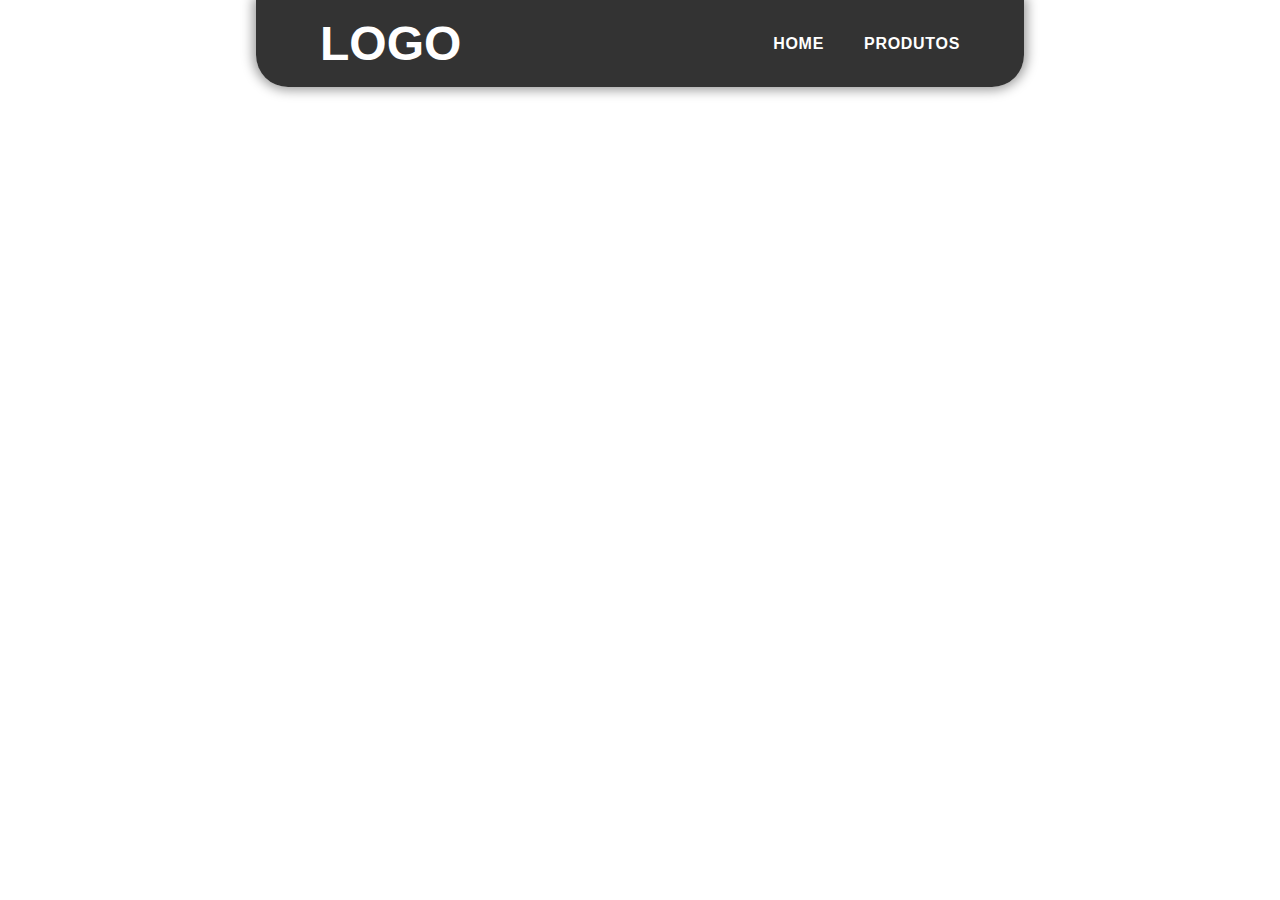
<file: index.html>
<!DOCTYPE html>
<html lang="pt-br">
<head>
    <meta charset="UTF-8">
    <meta name="viewport" content="width=device-width, initial-scale=1.0">
    <title>Crud Async Await</title>

    <link rel="stylesheet" href="../style/style.css">
</head>
<body>
    
    <header>
        <a href="#" id="logo">LOGO</a>
        
        <div id="items">
            <a href="index.html">HOME</a>
            <a href="produtos.html">PRODUTOS</a>
        </div>

    </header>

    <main>
        
    </main>
</body>
</html>
</file>
<file: style/style.css>
* {
    padding: 0;
    margin: 0;
    box-sizing: border-box;
}

html {
    scroll-behavior: smooth;
}

body {
    height: 100vh;
    width: 100%;

    font-family: Arial, Helvetica, sans-serif;

    /* background: url(./assets/6271875.jpg);
    background-size: cover;
    background-repeat: no-repeat; */

    overflow: hidden;
}

header {
    width: 60%;
    margin: 0 auto;
    color: white;

    display: flex;
    justify-content: space-between;
    align-items: center;
    padding: 1rem 4rem;

    background-color: rgba(0, 0, 0, 0.8);

    border-bottom-left-radius: 2rem;
    border-bottom-right-radius: 2rem;

    box-shadow: 0 0 12px 3px rgba(0, 0, 0, 0.4);
}

header #logo {
    text-decoration: none;
    color: white;
    font-weight: bold;
    font-size: 3rem;

    transition: all 0.3s;
}

header #logo:hover {
    color: rgb(49, 102, 163);
}

header #items {
    display: flex;
    gap: 2.5rem;
}

header #items a {
    color: white;
    text-decoration: none;
    font-weight: bold;
    letter-spacing: 0.7px;

    position: relative;

    transition: all 0.3s;
}

header #items a::before {
    content: "";
    position: absolute;
    height: 1.5px;
    width: 0;
    background-color: rgb(49, 102, 163);
    bottom: -20%;
    left: 1%;

    transition: all 0.3s;
}

header #items a:hover::before {
    animation: ani 0.3s forwards;
}

@keyframes ani {
    0% {
        width: 0;
    }
    100% {
        width: 60%;
    }
}

header #items a:hover {
    color: rgb(49, 102, 163);
}

/* tabela */

#conteudo {
    height: 90%;
    width: 100%;

    display: flex;
    justify-content: center;
    align-items: center;

}

#conteudo_verContato {
    height: 30%;
    width: 100%;

    display: flex;
    justify-content: center;
    align-items: center;
    margin-top: 3rem;
}

#tabela {
    margin: 0 auto;
    height: 85%;
    width: 60%;

    border-radius: 1rem;

    background-color: rgba(0, 0, 0, 0.85);
    color: white;
    backdrop-filter: blur(10px);
    -webkit-backdrop-filter: blur(10px);
}

#tabela_verContato {
    margin: 0 auto;
    height: 85%;
    width: 80%;

    border-radius: 1rem;

    background-color: rgba(0, 0, 0, 0.85);
    color: white;
    backdrop-filter: blur(10px);
    -webkit-backdrop-filter: blur(10px);
}

#conteudo #tabela table {
    margin-top: 1rem;
    /* border: 1px solid blue; */
    width: 100%;
    height: 85%;
    text-align: center;
}

#conteudo_verContato #tabela_verContato table {
    margin-top: 1rem;
    /* border: 1px solid blue; */
    width: 100%;
    height: 85%;
    text-align: center;
}

#conteudo #tabela table a {
    text-decoration: none;
    color: white;
    font-size: 1rem;
    border-radius: 6px;

    transition: all 0.3s ease-out;
}

#conteudo #tabela table a:hover {
    opacity: 0.8;
    text-decoration: underline;
}

#conteudo #tabela table thead tr {
    /* border: 1px solid red; */
    width: 100%;
    padding: 0.8rem 1.5rem;
}

#cabecalho-tabela {
    border-bottom: 2px solid white;
    
    height: 5rem;
    width: 100%;
    padding: 0 2rem;

    display: flex;
    align-items: center;
    justify-content: space-between;
}

#cabecalho-tabela #abrirModal {
    padding: 0.8rem 1rem;
    border-radius: 6px;
    background-color: rgb(27, 56, 89);
    text-align: center;

    transition: all 0.3s;
}

#cabecalho-tabela #abrirModal:hover {
    background-color: rgb(50, 82, 119);
    box-shadow: 0 0 8px 2px rgba(255, 255, 255, 0.2);
    cursor: pointer;
}

/* FORMULARIO e POPUP */

dialog {
    margin: 0 auto;
    margin-top: 6rem;
    background-color: rgba(0, 0, 0, 0.2);
    backdrop-filter: blur(10px);

    height: 60%;
    width: 30%;
    
    color: white;

    border: 2px solid white;
    border-radius: 1rem;

    padding: 1rem 1.5rem;

    animation: fadeIn 0.5s ease;
}

@keyframes fadeIn {
    from {
        opacity: 0;
    }
    to {
        opacity: 1;
    }
}

dialog::backdrop {
    background-color: rgba(0, 0, 0, 0.8);
    backdrop-filter: blur(2px);
    -webkit-backdrop-filter: blur(2px);
}

#popup, #popupEdit {
    width: 100%;
    height: 100%;

    /* background-color: rgba(0, 0, 0, 0.3); */
    /* backdrop-filter: blur(1px); */
    /* -webkit-backdrop-filter: blur(1px); */
    border-radius: 1rem;
}

#cabecalho_popup, #cabecalho_popupEdit {
    display: flex;
    align-items: center;
    justify-content: space-between;
    padding-bottom: 8px;

    border-bottom: 2px solid white;
}

#cabecalho_popup #close_popup,
#cabecalho_popupEdit #close_popupEdit{
    text-align: center;
    font-size: 1.3rem;
    padding: 5px;
    border-radius: 50%;
    background-color: rgb(27, 56, 89);
}

#cabecalho_popup #close_popup:hover,
#cabecalho_popupEdit #close_popupEdit:hover {
    background-color: rgb(50, 82, 119);
    box-shadow: 0 0 8px 2px rgba(255, 255, 255, 0.2);
    cursor: pointer;
}

form {
    /* border: 2px solid red; */
    height: 90%;
    display: flex;
    flex-direction: column;
    justify-content: center;
    gap: 1.5rem;
}

#name, #description, #price,
#name-editar, #description-editar, #price-editar {
    padding: 0.8rem 0.5rem;
    font-size: 0.9rem;
    border-radius: 0.3rem;
    outline: 0;
}

input[type="number"]::-webkit-outer-spin-button,
input[type="number"]::-webkit-inner-spin-button {
    display: none;
}

#addProduto, #editProduto {
    margin: 0 auto;
    margin-top: 1.5rem;
    border-radius: 0.5rem;
    padding: 0.7rem 0;
    width: 50%;
    font-size: 0.9rem;
    font-weight: bold;
    border: none;
    background-color: rgb(27, 56, 89);
    color: white;
    text-align: center;

    transition: all 0.2s;
}

#addProduto:hover,
#editProduto:hover {
    background-color: rgb(50, 82, 119);
    box-shadow: 0 0 10px 2px rgba(255, 255, 255, 0.3);
    cursor: pointer;
}

/* FILMES */

#buttons {
    display: flex;
    gap: 1rem;
}

#buttons a {
    text-decoration: none;
    color: white;
    padding: 0.5rem 1rem;
    border-radius: 6px;
    background-color: rgb(27, 56, 89);
    text-align: center;

    transition: all 0.3s;
}

#buttons a:hover {
    background-color: rgb(50, 82, 119);
    box-shadow: 0 0 8px 2px rgba(255, 255, 255, 0.2);
    cursor: pointer;
}

#filtroFilmesGeneros {
    display: flex;
    /* align-items: center; */
    gap: 0.4rem;
}

#filtroNome {
    font-family: Arial, Helvetica, sans-serif;
    color: black;
    padding: 0.6rem;
    outline: none;
    border: none;
    border-radius: 4px;
    width: 300px;

    transition: all 0.18s;
}

#filtroNome::placeholder {
    font-family: Arial, Helvetica, sans-serif;
    color: rgba(0, 0, 0, 0.8);
}

#filtroNome:focus {
    box-shadow: 0 0 8px 2px rgba(255, 255, 255, 0.4);
}
</file>
